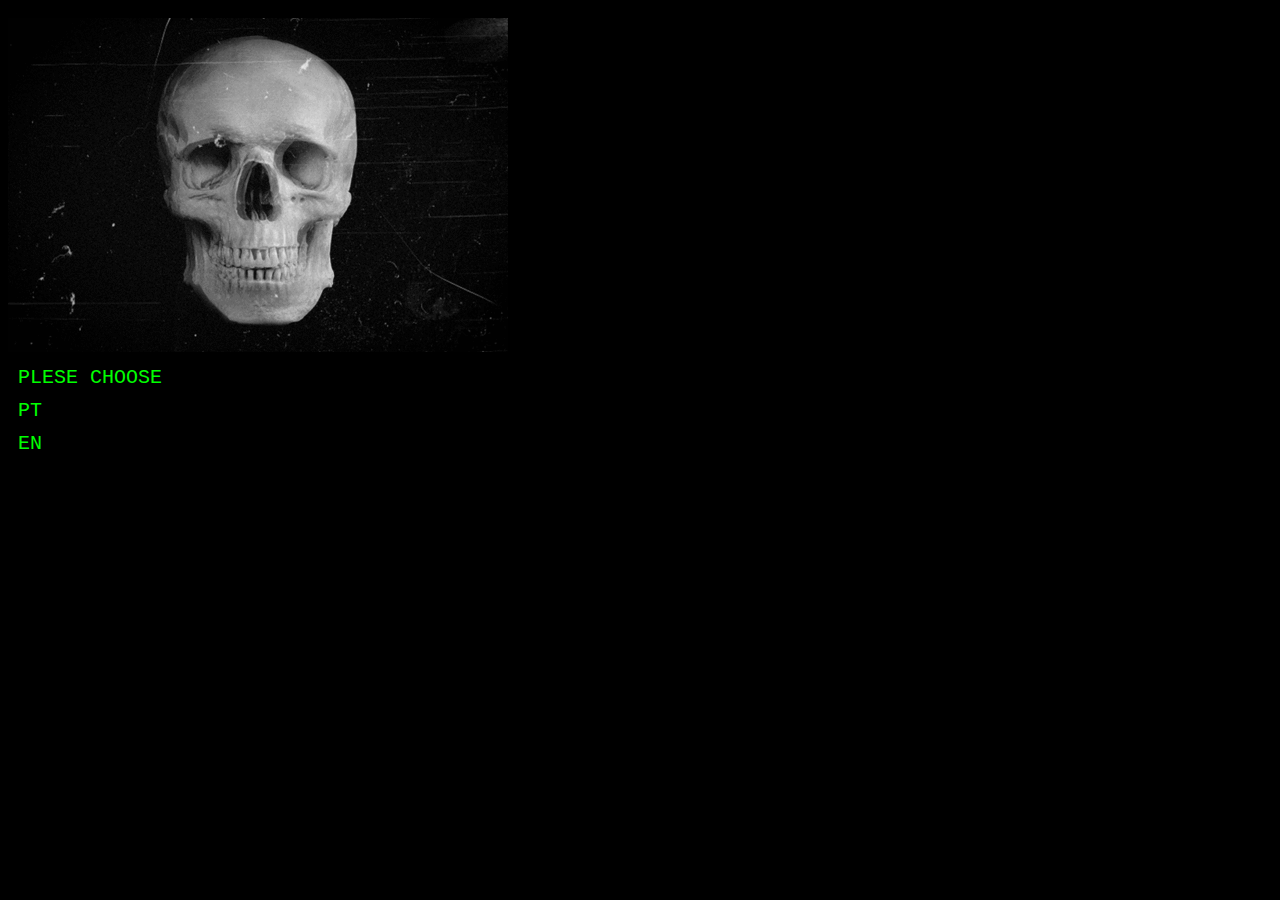
<file: index.html>
<!DOCTYPE html>
<html lang="en">

<head>
  <!-- meta -->
  <meta charset="utf-8">
  <meta content="width=device-width, initial-scale=1.0" name="viewport">

  <title>EXO:DUS fixa 3D treshold</title>
  <meta content="" name="keywords">
  <meta content="" name="description">

  <!-- Google Fonts -->
  <link href="https://fonts.googleapis.com/css?family=Poppins:300,300i,400,400i,500,500i,600,600i,700,700i|Playfair+Display:400,400i,700,700i,900,900i" rel="stylesheet">

  <!-- Bootstrap CSS File -->
  <!-- <link href="lib/bootstrap/css/bootstrap.min.css" rel="stylesheet">
  <link rel="stylesheet" href="https://maxcdn.bootstrapcdn.com/bootstrap/3.3.7/css/bootstrap.min.css"> -->

  <!-- Libraries CSS Files -->
  <link href="css/principal.css" rel="stylesheet">
  
  
</head>
<body>
<div id="header" class="home">

  <div id="header" class="home">
    <div id="resp-container">
    <img id="resultado" src='imgs/caveira.gif' class="resultado" ></img>
    <p>PLESE CHOOSE</p>

    <p><a href='PT.html'>PT</p>                <p><a href="EN.html">EN</a></p>
    </div>
  </div>
</div>
</div>


</body>
</html>
</file>
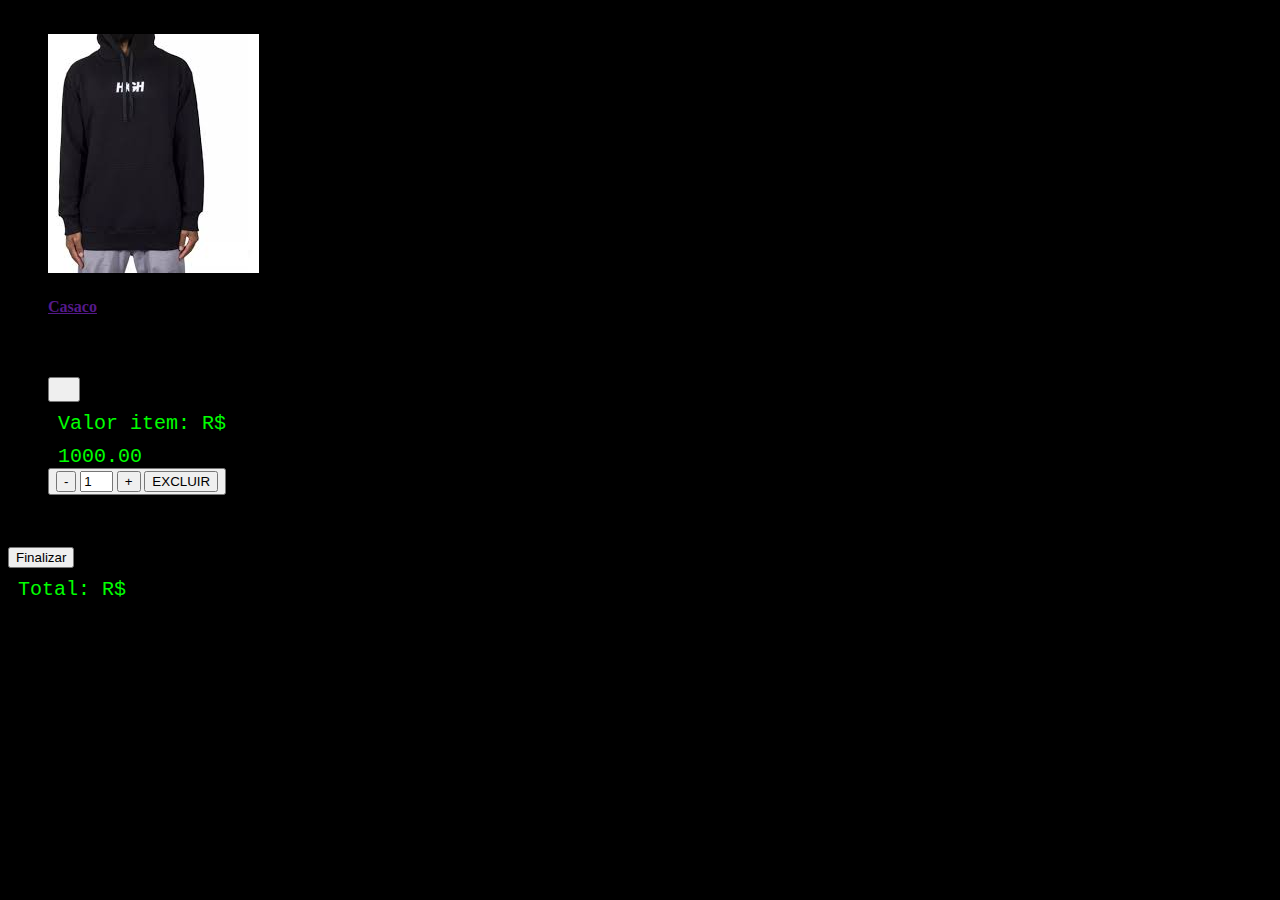
<file: Cart.html>
<!DOCTYPE html>
<html lang="en">

<head>
  <!-- meta -->
  <meta charset="utf-8">
  <meta content="width=device-width, initial-scale=1.0" name="viewport">

  <title>EXO:DUS fixa 3D treshold</title>
  <meta content="" name="keywords">
  <meta content="" name="description">

  <!-- Google Fonts -->
  <link href="https://fonts.googleapis.com/css?family=Poppins:300,300i,400,400i,500,500i,600,600i,700,700i|Playfair+Display:400,400i,700,700i,900,900i" rel="stylesheet">

  <!-- Bootstrap CSS File -->
  <!-- <link href="lib/bootstrap/css/bootstrap.min.css" rel="stylesheet">
  <link rel="stylesheet" href="https://maxcdn.bootstrapcdn.com/bootstrap/3.3.7/css/bootstrap.min.css"> -->

  <!-- Libraries CSS Files -->
  <link href="css/principal.css" rel="stylesheet">
  
  
</head>
<body>

    <head>
        <!-- meta -->
        <meta charset="utf-8">
        <meta content="width=device-width, initial-scale=1.0" name="viewport">
      
        <title>EXO:DUS fixa 3D treshold</title>
        <meta content="" name="keywords">
        <meta content="" name="description">
      
        <!-- Google Fonts -->
        <link href="https://fonts.googleapis.com/css?family=Poppins:300,300i,400,400i,500,500i,600,600i,700,700i|Playfair+Display:400,400i,700,700i,900,900i" rel="stylesheet">
      
        <!-- Bootstrap CSS File -->
        <!-- <link href="lib/bootstrap/css/bootstrap.min.css" rel="stylesheet">
        <link rel="stylesheet" href="https://maxcdn.bootstrapcdn.com/bootstrap/3.3.7/css/bootstrap.min.css"> -->
      
        <!-- Libraries CSS Files -->
        <link href="css/principal.css" rel="stylesheet">
        
        
      </head>
      <body>

<div class="container produto">
    <ul class='list-group mb-3'>
        <li class="list-group-item py-3">
            <div class="row g-3">
            <div class="col-4 col-md-3 col-lg-2">
                <a href="">
                    <img src="imgs/casaco.jpeg" class='img-tumbnail'>
                </a>
                <div>
                <div class="col-8 col-md-9 col-lg-7 col-xl-8 text-left align-self-center" >
                    <h4><a href="" class="text-decoration-none text-danger">Casaco</a></h4>
                        <h4>
                            <small>Melhor casaco azul</small>
                        </h4>
                    </div>
                    <div class=col-6 offset-6 col-sm-6 col-md-4 offset-md-8 col-lg-3 offset-lg-0 col-xl-2 aling-self-center-mt-3""></div>
                    <div>
                        <button type='button' class="btn btn-outiline-dark-btn-sm">
                            <svg class="bi" width="16" height="16" fill="currentColor">
                                <!-- <use xlink:href="bi.svg#caret-down"/> -->
                            </svg>
                    </button>
                            
                                
                    </div>
                    <div class="text-right mt-2">
                        <!-- <small class="text-secondary">valor: R$ 999,99</small> -->
                        <p>Valor item: R$</p> <p onclick="calculapreco(this)" id="preco">1000.00</p>
                    </div>
                    <button type='button' class="btn btn-outiline-dark-btn-sm">
                        <input type="button" id="plus" value='-' onclick="process(-1)" />
                        <input onclick="calculapreco(this)"  id="quant" name="quant" class="text" size="1" type="text" value="1" maxlength="5" />
                        <input type="button" id="minus" value='+' onclick="process(1)">
                        <input onclick="Mudarestado('minhaDiv'); excluirProduto(this)" id="btn" type="button" id="minus" value='EXCLUIR'>
                        
                    </button>
                    <li class="list-group-item py-3">
                    </div>
                    

            </div>
            </div>
        </li>

        <li class="list-group-item py-3">
            </div>
        </li>
    </ul>
    <div id="minhaDiv" style="display: none;">
        <p id="mostra" >Your cart is empty! <a href="ENSHOP.html">Came back to shopping</a></p>
    </div>

    <button type="button" onclick="calculapreco(this)">Finalizar</button>
    <p>Total: R$ <p onclick="calculapreco(this)" id="total"></p></p>
    <h2></h2>
</div>

<script>
    function calculapreco(el){
        console.log("entrei");
        var preco = document.getElementById('preco');
        var quant = document.getElementById("quant");
        var total = document.getElementById("total");
        // quant = typeof + quant;
        // preco = typeof + preco;
        // total = typeof + total;

        preco = parseFloat(preco, 10);
        quant = parseFloat(quant, 10);
        console.log(preco, quant);
        total = preco * quant;
        console.log(total);

        return total

        
    }

    document.write("total");

    function Mudarestado(el) {
    var display = document.getElementById(el).style.display;
    var h1 = document.getElementById("btn");

      if (display == "none") {
        document.getElementById(el).style.display = 'block';
        h1.innerHTML = "Esconder";
      } else {
        document.getElementById(el).style.display = 'none';
        h1.innerHTML = "Mostrar";
      }
 }

     function process(quant){
    var value = parseInt(document.getElementById("quant").value);
    value+=quant;
    if(value < 1){
      document.getElementById("quant").value = 1;
    }
    else{
    document.getElementById("quant").value = value;
    }
  }

  const excluirProduto = btn => btn.closest('.produto').remove();

</script>
</file>
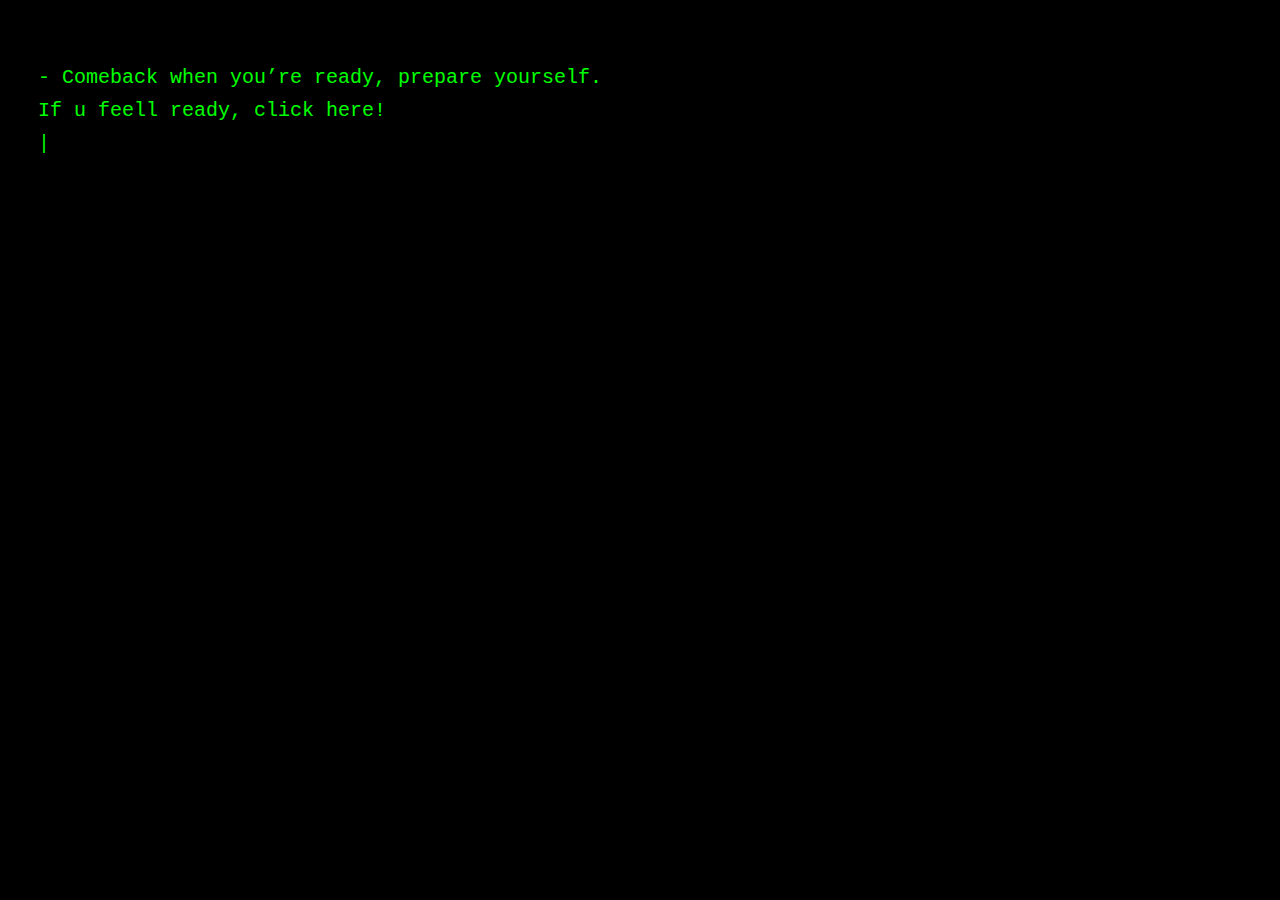
<file: ENN.html>
<!DOCTYPE html>
<html lang="en">

<head>
  <!-- meta -->
  <meta charset="utf-8">
  <meta content="width=device-width, initial-scale=1.0" name="viewport">

  <title>EXO:DUS fixa 3D treshold</title>
  <meta content="" name="keywords">
  <meta content="" name="description">

  <!-- Google Fonts -->
  <link href="https://fonts.googleapis.com/css?family=Poppins:300,300i,400,400i,500,500i,600,600i,700,700i|Playfair+Display:400,400i,700,700i,900,900i" rel="stylesheet">

  <!-- Bootstrap CSS File -->
  <!-- <link href="lib/bootstrap/css/bootstrap.min.css" rel="stylesheet">
  <link rel="stylesheet" href="https://maxcdn.bootstrapcdn.com/bootstrap/3.3.7/css/bootstrap.min.css"> -->

  <!-- Libraries CSS Files -->
  <link href="css/principal.css" rel="stylesheet">
  
  
</head>
<body>

</body>
</html>

<!DOCTYPE html>
<html lang="en">

<head>
  <!-- meta -->
  <meta charset="utf-8">
  <!-- <meta content="width=device-width, initial-scale=1.0" name="viewport"> -->
  <meta name="viewport" content="width=device-width, initial-scale=1.0">

  <title>EXO:DUS fixa 3D treshold</title>s
  <!-- Google Fonts -->
  <link href="https://fonts.googleapis.com/css?family=Poppins:300,300i,400,400i,500,500i,600,600i,700,700i|Playfair+Display:400,400i,700,700i,900,900i" rel="stylesheet">
  <!-- Libraries CSS Files -->
  <link href="css/principal.css" rel="stylesheet">
  
  
</head>
<body>
<div id="header" class="home">
  

  <div id="header" class="example">

    <!-- <div class="container"> -->
        <p> - Comeback when you’re ready, prepare yourself.</p>
        <p><a href="EN.html">If u feell ready, click here!</a></p>
    
      <p><span>|</span></p> 
      <!-- </div> -->
    </div>
    </div>


</body>
</html>
</file>
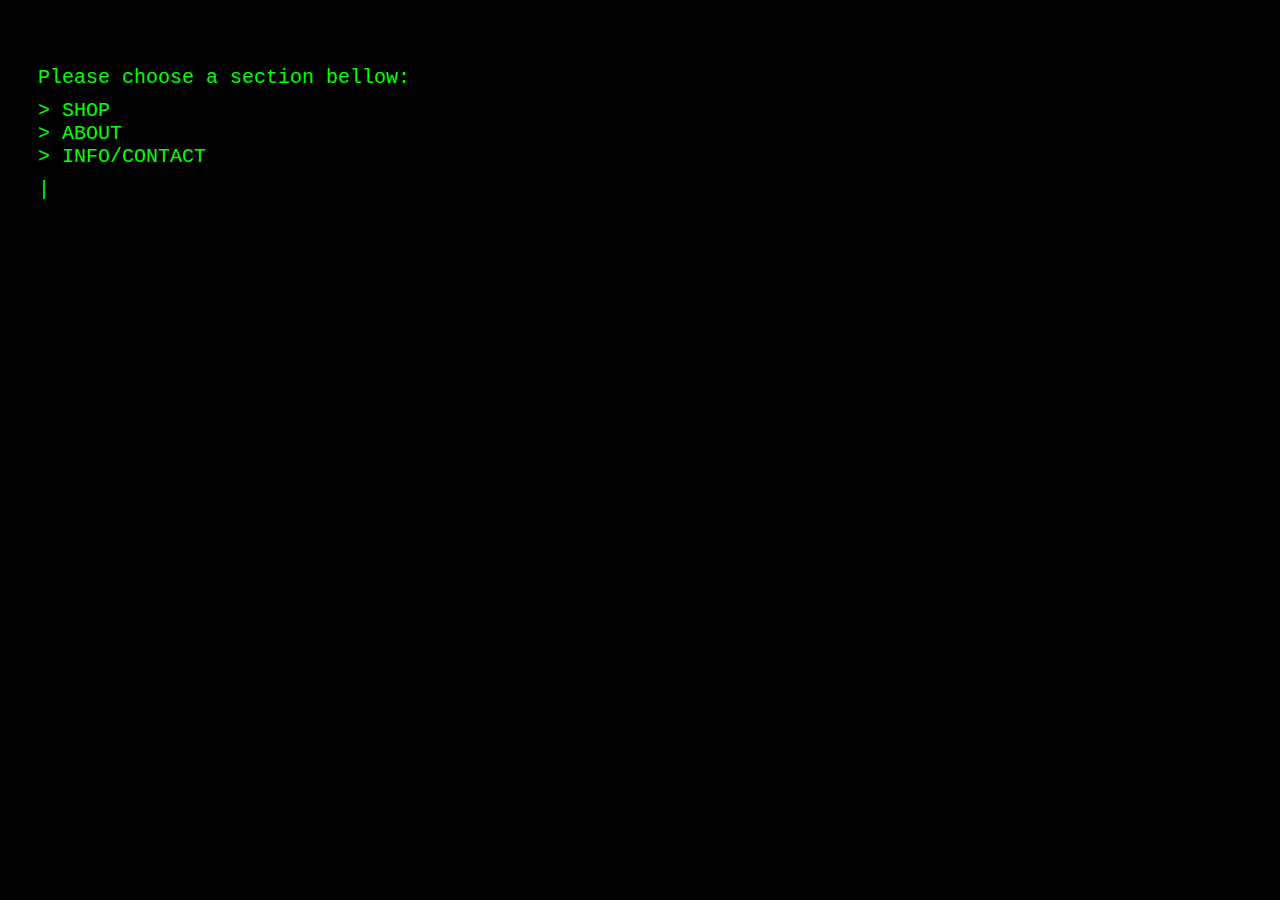
<file: ENY.html>
<!DOCTYPE html>
<html lang="en">

<head>
  <!-- meta -->
  <meta charset="utf-8">
  <!-- <meta content="width=device-width, initial-scale=1.0" name="viewport"> -->
  <meta name="viewport" content="width=device-width, initial-scale=1.0">

  <title>EXO:DUS fixa 3D treshold</title>s
  <!-- Google Fonts -->
  <link href="https://fonts.googleapis.com/css?family=Poppins:300,300i,400,400i,500,500i,600,600i,700,700i|Playfair+Display:400,400i,700,700i,900,900i" rel="stylesheet">
  <!-- Libraries CSS Files -->
  <link href="css/principal.css" rel="stylesheet">
  
  
</head>
<body>
<div id="header" class="home">
  

  <div id="header" class="example">

  <!-- <div class="container"> -->
      <p> Please choose a section bellow:</p>
      <p><a href="ENSHOP.html"> > SHOP </a><br>
      <a href='ABOUTP.html'> > ABOUT</a><br>
      <a href='k.html'> > INFO/CONTACT</a></p><p><span>|</span></p> 
    <!-- </div> -->
  </div>
</div>


</body>
</html>
</file>
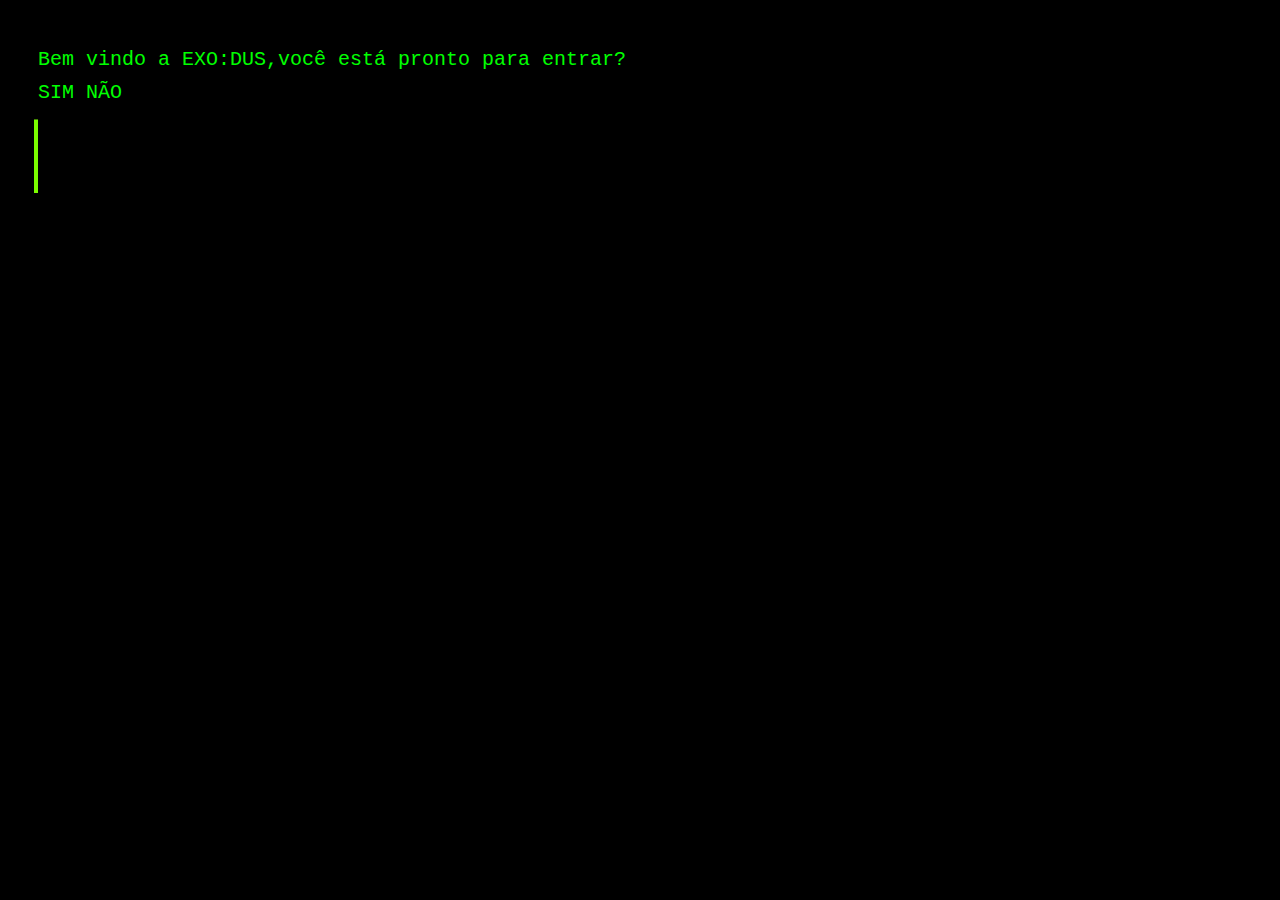
<file: PT.html>
<!DOCTYPE html>
<html>
<head>
    <meta charset="utf-8">
    <!-- <meta content="width=device-width, initial-scale=1.0" name="viewport"> -->
    <!-- <meta name="viewport" content="width=device-width, initial-scale=1.0">
  
    <title>EXO:DUS fixa 3D treshold</title>s
    <!-- Google Fonts -->
    <link href="https://fonts.googleapis.com/css?family=Poppins:300,300i,400,400i,500,500i,600,600i,700,700i|Playfair+Display:400,400i,700,700i,900,900i" rel="stylesheet">
    <!-- Libraries CSS Files -->
    <link href="css/principal.css" rel="stylesheet"> 
    
<meta name="viewport" content="width=device-width, initial-scale=1">
<style>

</style>
</head>
<body>


    <div class="example">
        <p> Bem vindo a EXO:DUS,você está pronto para entrar?</p>
        <p><a href="PTS.html">SIM</a> <a href='PTN.html'>NÃO</a></p> <span>|</span></p> 
        </div>
      </div>
      </div>
</body>
</html>
</file>
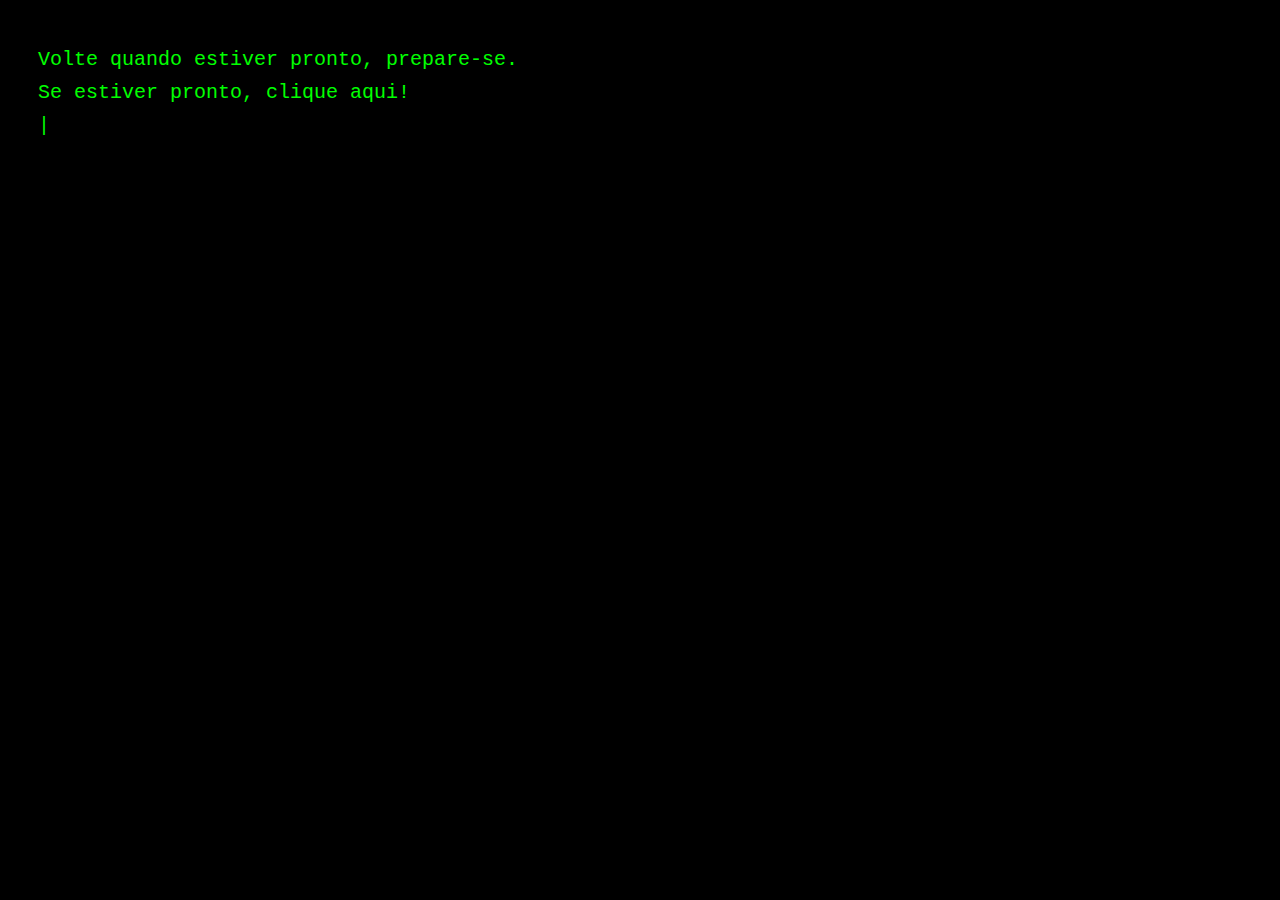
<file: PTN.html>
<!DOCTYPE html>
<html>
<head>
    <meta charset="utf-8">
    <!-- <meta content="width=device-width, initial-scale=1.0" name="viewport"> -->
    <!-- <meta name="viewport" content="width=device-width, initial-scale=1.0">
  
    <title>EXO:DUS fixa 3D treshold</title>s
    <!-- Google Fonts -->
    <link href="https://fonts.googleapis.com/css?family=Poppins:300,300i,400,400i,500,500i,600,600i,700,700i|Playfair+Display:400,400i,700,700i,900,900i" rel="stylesheet">
    <!-- Libraries CSS Files -->
    <link href="css/principal.css" rel="stylesheet"> 
    
<meta name="viewport" content="width=device-width, initial-scale=1">
<style>

</style>
</head>
<body>


    <div class="example">
      <p> Volte quando estiver pronto, prepare-se.</p>
      <p><a href="PT.html">Se estiver pronto, clique aqui!</a></p>
      <p><span>|</span></p> 
      </div>
      </div>
</body>
</html>
</file>
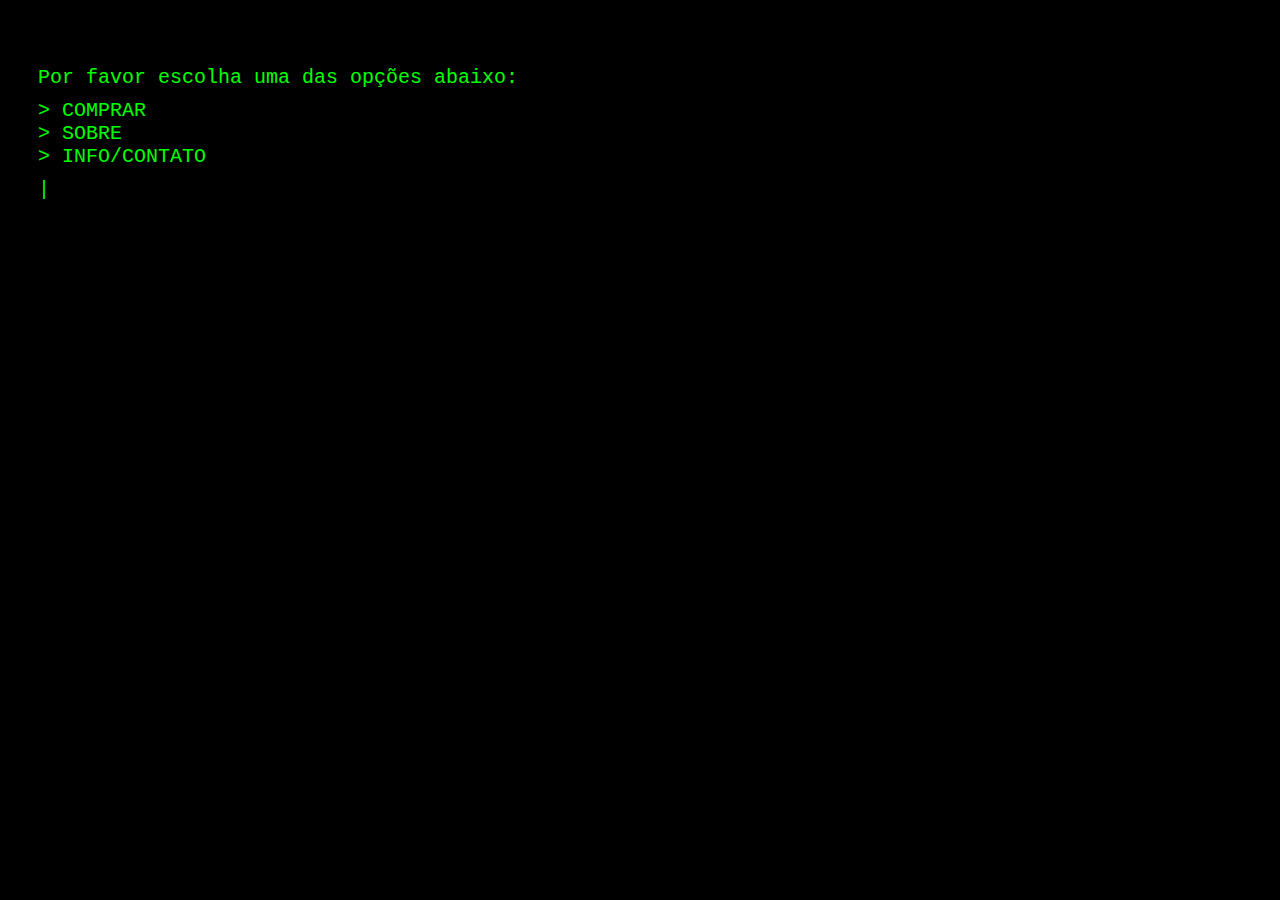
<file: PTS.html>
<!DOCTYPE html>
<html lang="en">

<head>
  <!-- meta -->
  <meta charset="utf-8">
  <!-- <meta content="width=device-width, initial-scale=1.0" name="viewport"> -->
  <meta name="viewport" content="width=device-width, initial-scale=1.0">

  <title>EXO:DUS fixa 3D treshold</title>s
  <!-- Google Fonts -->
  <link href="https://fonts.googleapis.com/css?family=Poppins:300,300i,400,400i,500,500i,600,600i,700,700i|Playfair+Display:400,400i,700,700i,900,900i" rel="stylesheet">
  <!-- Libraries CSS Files -->
  <link href="css/principal.css" rel="stylesheet">
  
  
</head>
<body>
<div id="header" class="home">
  

<div class="example">
    <p class="example"> Por favor escolha uma das opções abaixo:</p>
    <p><a href="PTSHOP.html"> > COMPRAR </a><br>
    <a href='ABOUT.html'> > SOBRE</a><br>
    <a href='k.html'> > INFO/CONTATO</a></p>
  <p><span>|</span></p> 
</div> 
  </div>
</div>


</body>
</html>
</file>
<file: css/principal.css>
.menu{
    width: 100%;
    height: 100%; 
 }

 body{
    background: #000;
    padding-top: 10px;
  } 
  
  p{
    color: lime; 
    font-family: "Courier";
    font-size: 20px;
    margin: 10px 0 0 10px;
    white-space: nowrap;
    /* overflow: hidden; */
    
    animation: type 4s steps(60, end); 
  }
  
  p:nth-child(2){
    animation: type2 8s steps(60, end);
  }
  
  p a{
    color: lime;
    text-decoration: none;
  }
  
  span{
    animation: blink 1s infinite;
  }
  
  @keyframes type{ 
    from { width: 0; }
  } 
  
  @keyframes type2{
    0%{width: 0;}
    50%{width: 0;}
    100%{ width: 100; } 
  } 
  
  @keyframes blink{
    to{opacity: .0;}
  }
  
  ::selection{
    background: black;
  }

  div.example {
    background-color: black;
    color: lawngreen;
    padding: 20px;
  }
  
  @media screen and (min-width: 601px) {
    div.example {
        
      font-size: 80px;
    }
  }
  
  @media screen and (max-width: 600px) {
    div.example {
      font-size: 30px;
    }
  }
</file>
